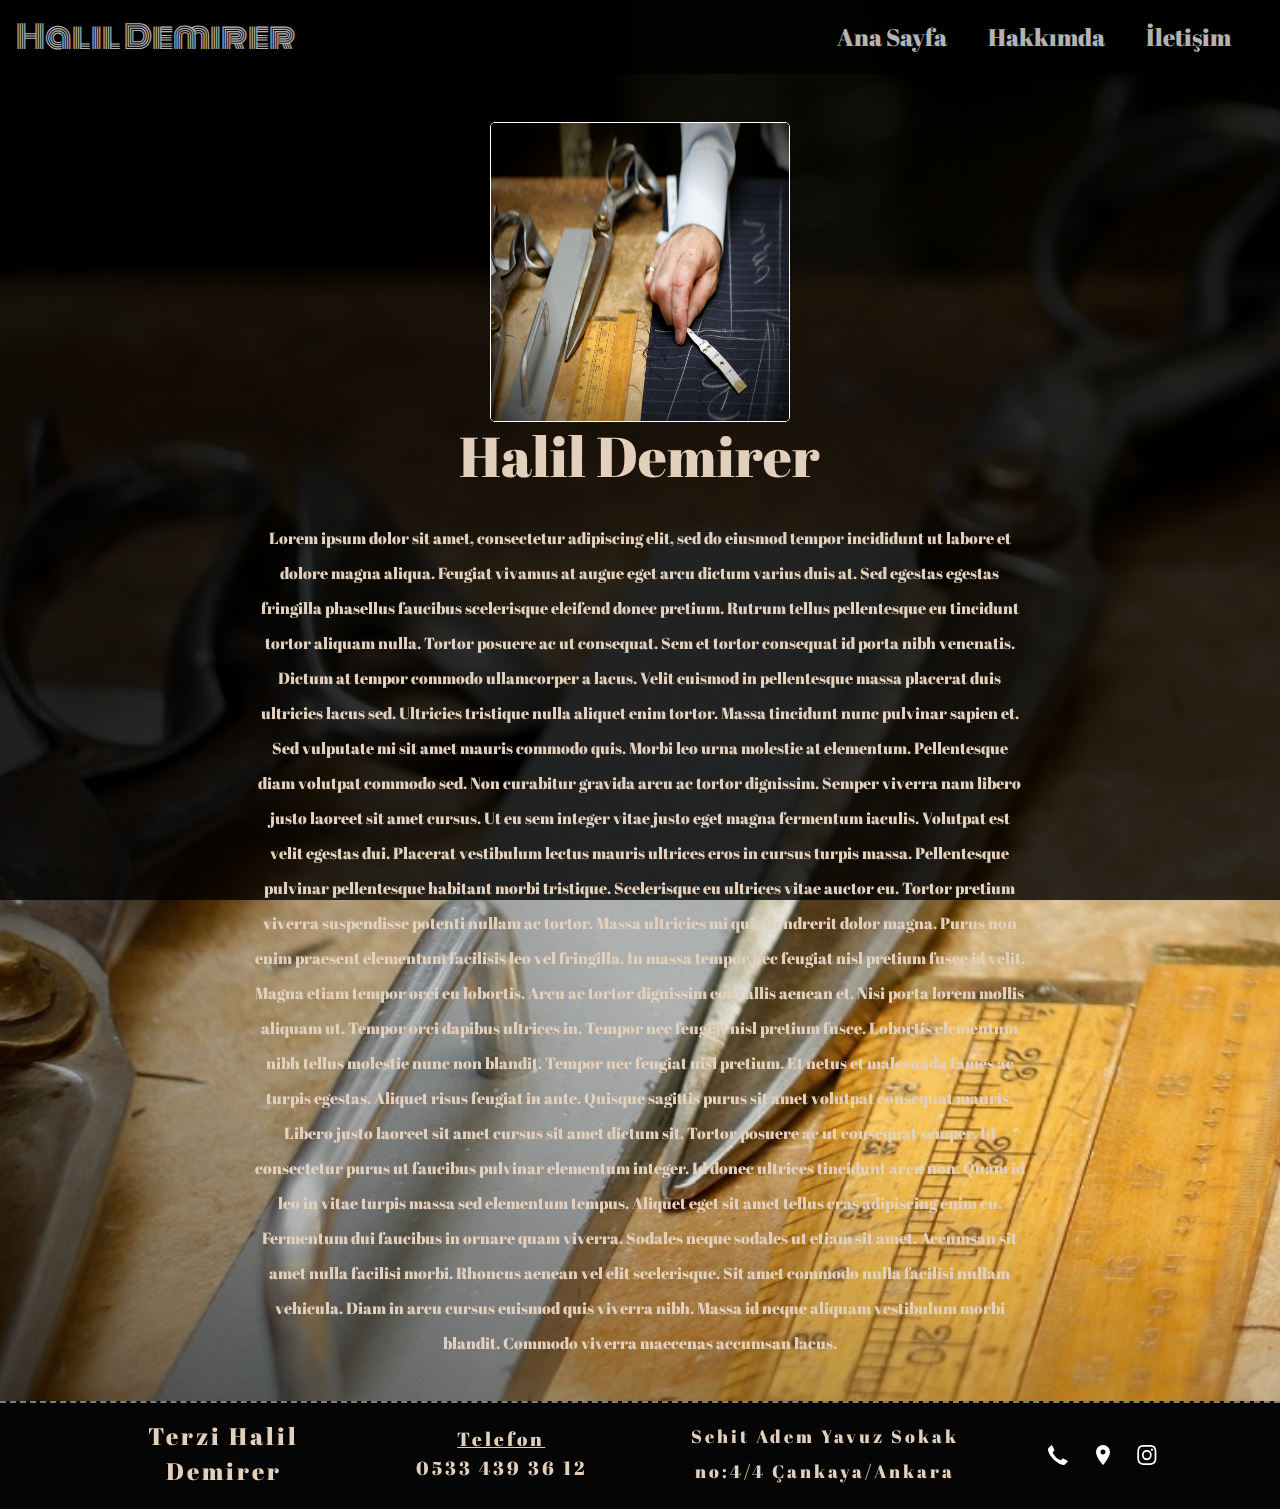
<file: hakkimda.html>
<!DOCTYPE html>
<html lang="tr">
<head>
    <meta charset="UTF-8">
    <meta http-equiv="X-UA-Compatible" content="IE=edge">
    <meta name="viewport" content="width=device-width, initial-scale=1.0">
    <link rel="stylesheet" href="https://maxcdn.bootstrapcdn.com/bootstrap/4.5.2/css/bootstrap.min.css">
    <script src="https://ajax.googleapis.com/ajax/libs/jquery/3.5.1/jquery.min.js"></script>
    <script src="https://cdnjs.cloudflare.com/ajax/libs/popper.js/1.16.0/umd/popper.min.js"></script>
    <script src="https://maxcdn.bootstrapcdn.com/bootstrap/4.5.2/js/bootstrap.min.js"></script>
    <link rel="preconnect" href="https://fonts.gstatic.com">
    <link href="https://fonts.googleapis.com/css2?family=Monoton&display=swap" rel="stylesheet">
    <link href="https://fonts.googleapis.com/css2?family=Abril+Fatface&display=swap" rel="stylesheet">
    <link rel="stylesheet" type="text/css" href="hakkimda.css">
    <title>İletişim</title>
</head>
<body>
  <!-- Çok geniş ekranlar için container querysi oluştur.-->
    <header class="h-100">
        <nav id="navbar" class="navbar navbar-expand-md ">
            <!-- Brand -->
            <a class="navbar-brand hover-color m-sm-auto" href="#">Halil Demirer</a>
          
            <!-- Toggler/collapsibe Button -->
            <button class="navbar-toggler navbar-dark" type="button" data-toggle="collapse" data-target="#collapsibleNavbar">
              <span class="navbar-toggler-icon"></span>
            </button>
          
            <!-- Navbar links -->
            <div class="collapse navbar-collapse" id="collapsibleNavbar">
              <ul class="navbar-nav ml-auto text-center">
                <li class="nav-item">
                  <a class="nav-link hover-color" href="index.html">Ana Sayfa</a>
                </li>
                <li class="nav-item">
                  <a class="nav-link hover-color" href="hakkimda.html">Hakkımda</a>
                </li>
                <li class="nav-item">
                  <a id="iletisim" class="nav-link hover-color" href="iletisim.html">İletişim</a>
                </li>
              </ul>
            </div>
          </nav>
      </header>
      
    <div id="hakkimda" class="container-fluid mt-5">
      <div class="overlay"></div>
        <div class="row">
            <div class="col-8 text-center m-auto">
                <img style="width: 300px;height: 300px; margin: auto; border: 1px solid white;border-radius: 5px;" class="img-fluid" src="./resources/hakkimda.jpg">
                <h1 class="display-4">Halil Demirer</h1>
                <p class="p-4">
                    Lorem ipsum dolor sit amet, consectetur adipiscing elit, sed do eiusmod tempor incididunt ut labore et dolore magna aliqua. Feugiat vivamus at augue eget arcu dictum varius duis at. Sed egestas egestas fringilla phasellus faucibus scelerisque eleifend donec pretium. Rutrum tellus pellentesque eu tincidunt tortor aliquam nulla. Tortor posuere ac ut consequat. Sem et tortor consequat id porta nibh venenatis. Dictum at tempor commodo ullamcorper a lacus. Velit euismod in pellentesque massa placerat duis ultricies lacus sed. Ultricies tristique nulla aliquet enim tortor. Massa tincidunt nunc pulvinar sapien et. Sed vulputate mi sit amet mauris commodo quis. Morbi leo urna molestie at elementum. Pellentesque diam volutpat commodo sed. Non curabitur gravida arcu ac tortor dignissim. Semper viverra nam libero justo laoreet sit amet cursus. Ut eu sem integer vitae justo eget magna fermentum iaculis. Volutpat est velit egestas dui. Placerat vestibulum lectus mauris ultrices eros in cursus turpis massa. Pellentesque pulvinar pellentesque habitant morbi tristique.

                    Scelerisque eu ultrices vitae auctor eu. Tortor pretium viverra suspendisse potenti nullam ac tortor. Massa ultricies mi quis hendrerit dolor magna. Purus non enim praesent elementum facilisis leo vel fringilla. In massa tempor nec feugiat nisl pretium fusce id velit. Magna etiam tempor orci eu lobortis. Arcu ac tortor dignissim convallis aenean et. Nisi porta lorem mollis aliquam ut. Tempor orci dapibus ultrices in. Tempor nec feugiat nisl pretium fusce. Lobortis elementum nibh tellus molestie nunc non blandit. Tempor nec feugiat nisl pretium. Et netus et malesuada fames ac turpis egestas. Aliquet risus feugiat in ante. Quisque sagittis purus sit amet volutpat consequat mauris. Libero justo laoreet sit amet cursus sit amet dictum sit. Tortor posuere ac ut consequat semper. Id consectetur purus ut faucibus pulvinar elementum integer. Id donec ultrices tincidunt arcu non.
                    
                    Quam id leo in vitae turpis massa sed elementum tempus. Aliquet eget sit amet tellus cras adipiscing enim eu. Fermentum dui faucibus in ornare quam viverra. Sodales neque sodales ut etiam sit amet. Accumsan sit amet nulla facilisi morbi. Rhoncus aenean vel elit scelerisque. Sit amet commodo nulla facilisi nullam vehicula. Diam in arcu cursus euismod quis viverra nibh. Massa id neque aliquam vestibulum morbi blandit. Commodo viverra maecenas accumsan lacus.                </p>
            </div>
        </div>
        </div>


        <footer class="footer mt-auto py-3 ">
            <div class="container row m-auto">
              <div class="text-muted col-md-3 text-center m-auto pb-1"><p class="kartvizit" style="font-size: 1.5em; line-height: 35px;">Terzi Halil Demirer</p></div>
              <div class="text-muted col-md-3 text-center m-auto pb-1"><p class="kartvizit" style="font-size: 1.2em;"><span style="text-decoration: underline;">Telefon</span><br> 0533 439 36 12</p></div>
              <div class="text-muted col-md-4 text-center m-auto pb-1"><p class="kartvizit" style="font-size: 1.1em;line-height: 35px;" >Sehit Adem Yavuz Sokak no:4/4 Çankaya/Ankara</p></div>
              <div class="text-muted col-md-2 text-center m-auto pb-1">
                  <span class="svg" ><a href="tel:+905334393612"><img class="svg-img" src="./resources/svg/call.svg" alt="Call"></a>  </span>
                  <span class="svg" ><a href=""><img class="svg-img" src="./resources/svg/maps.svg" alt="Google maps"></a>  </span>
              <span class="svg"><a href=""><img class="svg-img" src="./resources/svg/instagram.svg" alt="Instagram"></a>
              </span>
          </div>
            </div>
          </footer>
</body>
</html>
</file>
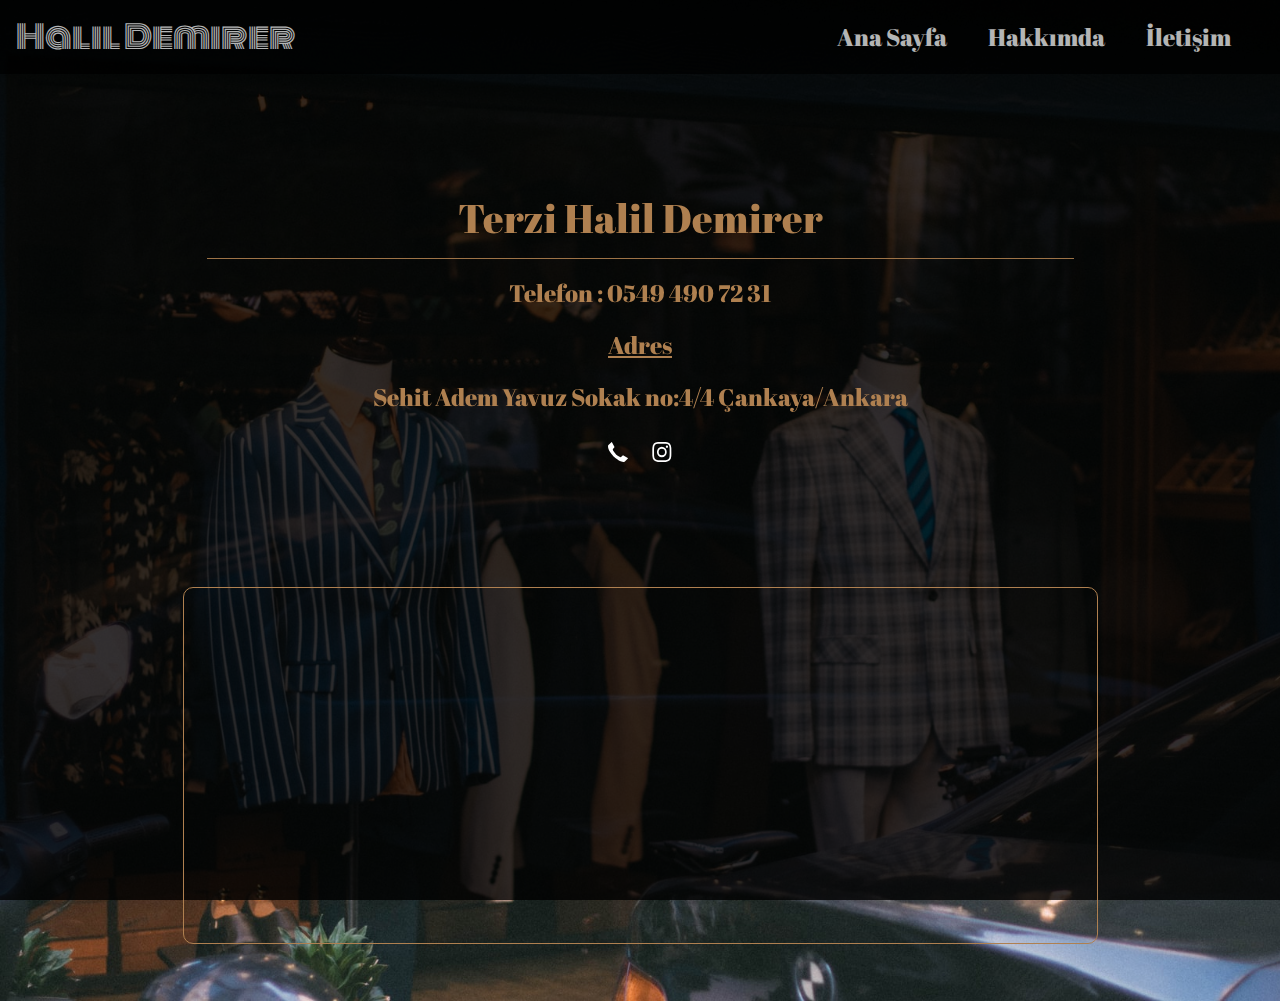
<file: iletisim.html>
<!DOCTYPE html>
<html lang="tr">
<head>
    <meta charset="UTF-8">
    <meta http-equiv="X-UA-Compatible" content="IE=edge">
    <meta name="viewport" content="width=device-width, initial-scale=1.0">
    <link rel="stylesheet" href="https://maxcdn.bootstrapcdn.com/bootstrap/4.5.2/css/bootstrap.min.css">
    <script src="https://ajax.googleapis.com/ajax/libs/jquery/3.5.1/jquery.min.js"></script>
    <script src="https://cdnjs.cloudflare.com/ajax/libs/popper.js/1.16.0/umd/popper.min.js"></script>
    <script src="https://maxcdn.bootstrapcdn.com/bootstrap/4.5.2/js/bootstrap.min.js"></script>
    <link rel="preconnect" href="https://fonts.gstatic.com">
    <link href="https://fonts.googleapis.com/css2?family=Monoton&display=swap" rel="stylesheet">
    <link href="https://fonts.googleapis.com/css2?family=Abril+Fatface&display=swap" rel="stylesheet">
    <link rel="stylesheet" type="text/css" href="iletisim.css">
    <title>İletişim</title>
</head>
<body>
  <!-- Çok geniş ekranlar için container querysi oluştur.-->
    <header class="h-100">
        <nav id="navbar" class="navbar navbar-expand-md ">
            <!-- Brand -->
            <a class="navbar-brand hover-color m-sm-auto" href="#">Halil Demirer</a>
          
            <!-- Toggler/collapsibe Button -->
            <button class="navbar-toggler navbar-dark" type="button" data-toggle="collapse" data-target="#collapsibleNavbar">
              <span class="navbar-toggler-icon"></span>
            </button>
          
            <!-- Navbar links -->
            <div class="collapse navbar-collapse" id="collapsibleNavbar">
              <ul class="navbar-nav ml-auto text-center">
                <li class="nav-item">
                  <a class="nav-link hover-color" href="index.html">Ana Sayfa</a>
                </li>
                <li class="nav-item">
                  <a class="nav-link hover-color" href="#">Hakkımda</a>
                </li>
                <li class="nav-item">
                  <a id="iletisim" class="nav-link hover-color" href="#">İletişim</a>
                </li>
              </ul>
            </div>
          </nav>
      </header>
      
    <div id="iletisim_card" class="container-fluid mt-5">
      <div class="overlay"></div>
        <div class="row">
            <div class="col-lg-12 col-sm-12 col-md-12 text-center h-100 my-5">
                <div class="p-4">
                <h1 class="mb-3">Terzi Halil Demirer</h1>
                <hr>
                <p>Telefon : 0549 490 72 31</p>
                <p style="text-decoration: underline;">Adres</p>
                <p>Sehit Adem Yavuz Sokak no:4/4 Çankaya/Ankara</p>
                <span class="svg" ><a href="tel:+905334393612"><img class="svg-img" src="./resources/svg/call.svg" alt="Call"></a>  </span>
                <span class="svg"><a href=""><img class="svg-img" src="./resources/svg/instagram.svg" alt="Instagram"></a>
                </span>
                </div>
            </div>
            <div id="harita" class="col-lg-12 col-sm-12 col-md-12 text-center h-100 my-5">
                <iframe style="border: 1px solid #AF8050; border-radius: 10px;" src="https://www.google.com/maps/embed?pb=!1m18!1m12!1m3!1d454.8591376003508!2d32.851914437008084!3d39.92091060781051!2m3!1f0!2f0!3f0!3m2!1i1024!2i768!4f13.1!3m3!1m2!1s0x14d34f00423b2217%3A0xdb13ae961e1eede7!2zS8SxesSxbGF5LCDFnmh0LiBBZGVtIFlhdnV6IFNrLiBObzo0LCAwNjQyMCDDh2Fua2F5YS9BbmthcmE!5e0!3m2!1str!2str!4v1620035640128!5m2!1str!2str" width="100%" height="357px" style="border:3px black;" allowfullscreen="" loading="lazy"></iframe>
            </div>

        </div>
        </div>
</body>
</html>
</file>
<file: hakkimda.css>
body{
    height: 100%;
    background-color: #0D0D16;
    background-image: url('./resources/hakkimda.jpg');
    background-size: cover;
    transition: all 1s;
}
header {
    position: relative;
    width: 100%;
    overflow: hidden;
    background-color: black;
    opacity: 0.7;
    z-index: 1;
  }

  header .container {
    position: relative;
    z-index: 2;
  }
  .navbar-brand{
    font-family: 'Monoton', cursive;
    font-size: 2em;
    color: white;
}
.nav-link{
    font-family: 'Abril Fatface', cursive;
    color: white;
    font-size: 1.5em;
    margin-right: 25px;
}
footer{
	border-top: 2px dashed gray;
	background-color: #050505;
}
.svg{
	padding-left: 10px;
	padding-right: 10px;
}
.svg-img{
	width: 20px;height: 20px;
    justify-content: center;
    align-items: center;
}
.kartvizit { 
    font-family: 'Abril Fatface', cursive;
    letter-spacing: 3px;
    margin: auto;
    color :#e3d0bc ;
  }
  .overlay{
    position: fixed;
    top: 0;
    left: 0;
    height: 100%;
    width: 100%;
    background-color: black;
    opacity: 0.8;
}
#hakkimda{
    font-family: 'Abril Fatface', cursive;
    color: #e3d0bc;
    line-height: 35px;
}
</file>
<file: iletisim.css>
body{
    height: 100%;
    background-color: #0D0D16;
    background-image: url('./resources/store.jpg');
    background-size: cover;
    transition: all 1s;
}
header {
    position: relative;
    width: 100%;
    overflow: hidden;
    background-color: black;
    opacity: 0.7;
    z-index: 1;
  }

  header .container {
    position: relative;
    z-index: 2;
  }
  .navbar-brand{
    font-family: 'Monoton', cursive;
    font-size: 2em;
    color: white;
}
.nav-link{
    font-family: 'Abril Fatface', cursive;
    color: white;
    font-size: 1.5em;
    margin-right: 25px;
}
#iletisim_card{
    font-size: 1.5em;
    margin-top: 15px;
    font-family: 'Abril Fatface', cursive;
    color: #AF8050;
    min-height: 100%;
    display: flex;
    flex-direction: column;
    justify-content: center;
    align-items: center;
}
.svg{
	padding-left: 10px;
	padding-right: 10px;
}
.svg-img{
	width: 20px;height: 20px;
    justify-content: center;
    align-items: center;
}
hr{
    background-color: #AF8050;
}
.overlay{
    position: fixed;
    top: 0;
    left: 0;
    height: 100%;
    width: 100%;
    background-color: black;
    opacity: 0.8;
}
</file>
